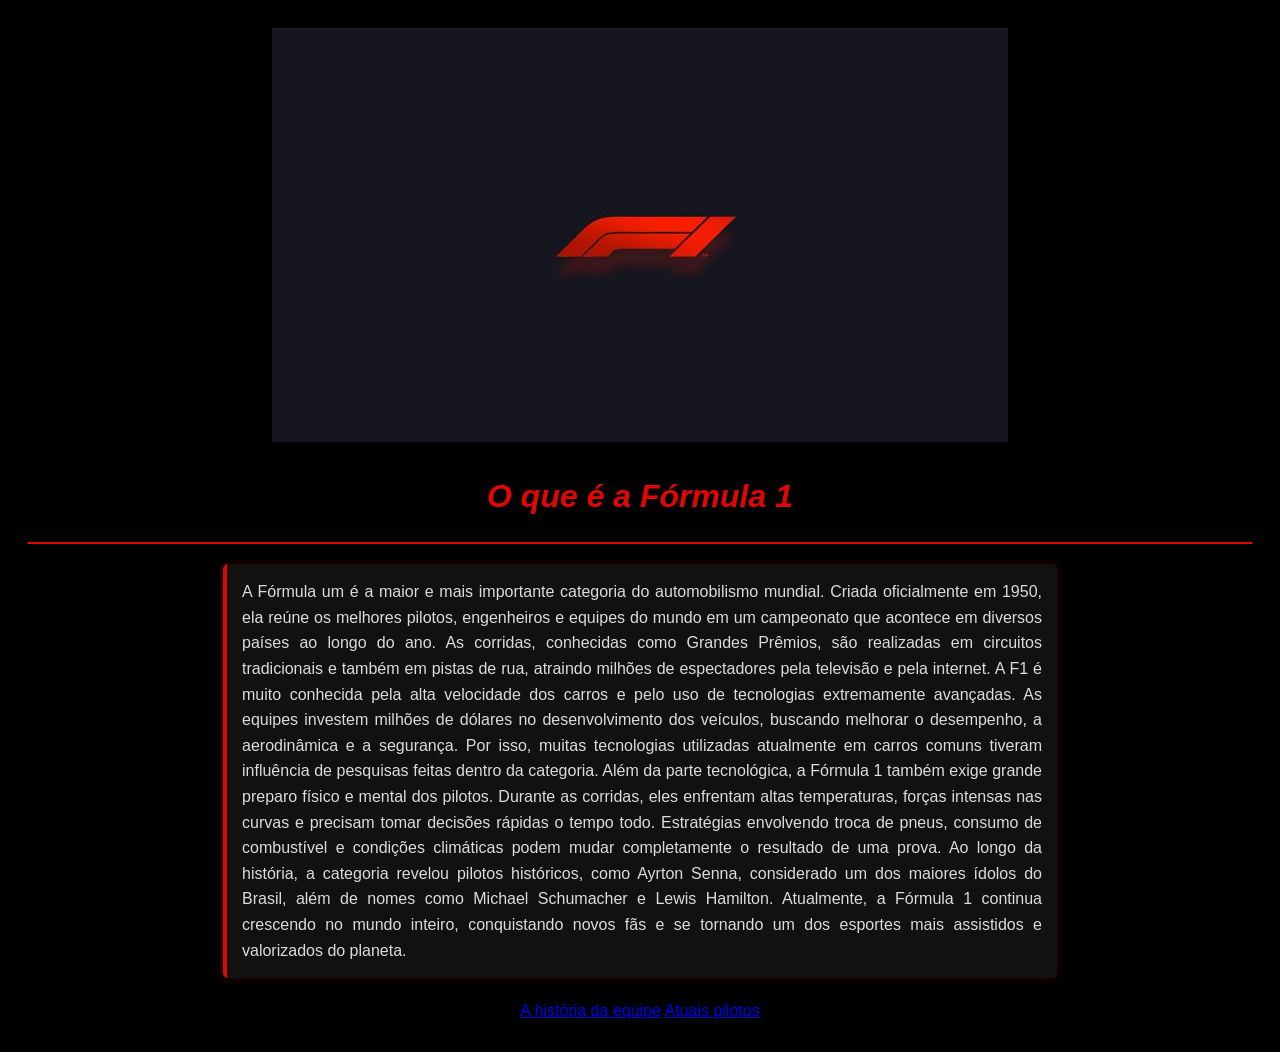
<file: index.html>
<!DOCTYPE html>
<html lang="pt-br">
<head>
    <meta charset="UTF-8">
    <meta name="viewport" content="width=device-width, initial-scale=1.0">
    <link rel="stylesheet" href="style.css">
    <title>O que é a Fórmula 1</title>
</head>
<body>
    <img src="Espaços De Arte.jpeg">
    <h1> O que é a Fórmula 1</h1>
    <hr>

    <p> A Fórmula um é a maior e mais importante categoria do automobilismo mundial. Criada oficialmente em 1950, ela reúne os melhores pilotos, engenheiros e equipes do mundo em um campeonato que acontece em diversos países ao longo do ano. As corridas, conhecidas como Grandes Prêmios, são realizadas em circuitos tradicionais e também em pistas de rua, atraindo milhões de espectadores pela televisão e pela internet.
   
        A F1 é muito conhecida pela alta velocidade dos carros e pelo uso de tecnologias extremamente avançadas. As equipes investem milhões de dólares no desenvolvimento dos veículos, buscando melhorar o desempenho, a aerodinâmica e a segurança. Por isso, muitas tecnologias utilizadas atualmente em carros comuns tiveram influência de pesquisas feitas dentro da categoria.
   
        Além da parte tecnológica, a Fórmula  1 também  exige grande preparo físico e mental dos pilotos. Durante as corridas, eles enfrentam altas temperaturas, forças intensas nas curvas e precisam tomar decisões rápidas o tempo todo. Estratégias envolvendo troca de pneus, consumo de combustível e condições climáticas podem mudar completamente o resultado de uma prova.
   
        Ao longo da história, a categoria revelou pilotos históricos, como Ayrton Senna, considerado um dos maiores ídolos do Brasil, além de nomes como Michael Schumacher e Lewis Hamilton. Atualmente, a Fórmula 1 continua crescendo no mundo inteiro, conquistando novos fãs e se tornando um dos esportes mais assistidos e valorizados do planeta. </p>


    <footer>
    <a href="historia-equipe.html"> A história da equipe</a>
    <a href="caracteres.html">Atuais pilotos</a>
</footer>
</body>
</html>
</file>
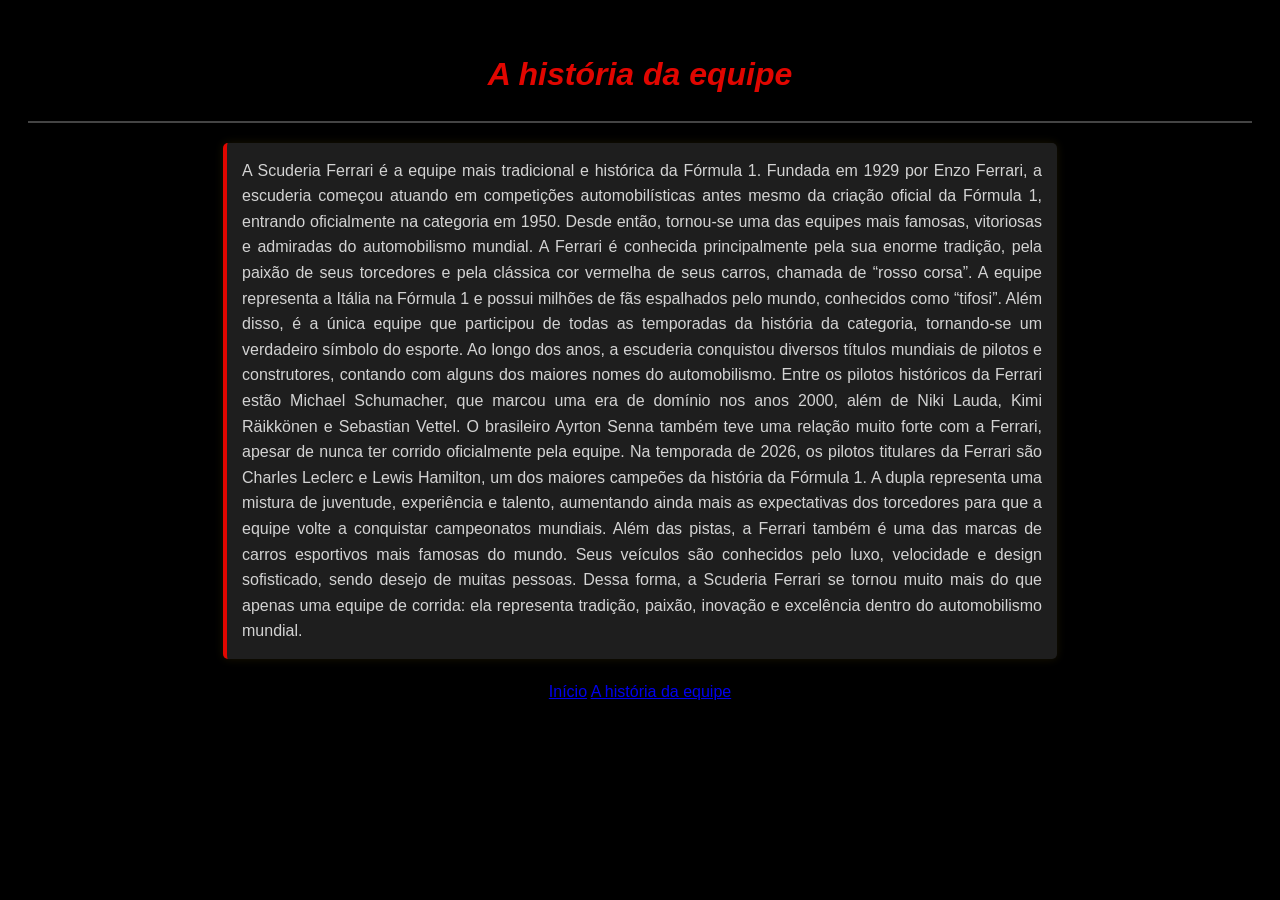
<file: A história da equipe.html>
<!DOCTYPE html>
<html lang="pt-br">
<head>
    <meta charset="UTF-8">
    <meta name="viewport" content="width=device-width, initial-scale=1.0">
    <link rel="stylesheet" href="a história da equipe.css">
    <title>A história da equipe</title>
</head>
<body>
    <h1>A história da equipe</h1>
    <hr>

    <p>A Scuderia Ferrari é a equipe mais tradicional e histórica da Fórmula 1. Fundada em 1929 por Enzo Ferrari, a escuderia começou atuando em competições automobilísticas antes mesmo da criação oficial da Fórmula 1, entrando oficialmente na categoria em 1950. Desde então, tornou-se uma das equipes mais famosas, vitoriosas e admiradas do automobilismo mundial.

A Ferrari é conhecida principalmente pela sua enorme tradição, pela paixão de seus torcedores e pela clássica cor vermelha de seus carros, chamada de “rosso corsa”. A equipe representa a Itália na Fórmula 1 e possui milhões de fãs espalhados pelo mundo, conhecidos como “tifosi”. Além disso, é a única equipe que participou de todas as temporadas da história da categoria, tornando-se um verdadeiro símbolo do esporte.

Ao longo dos anos, a escuderia conquistou diversos títulos mundiais de pilotos e construtores, contando com alguns dos maiores nomes do automobilismo. Entre os pilotos históricos da Ferrari estão Michael Schumacher, que marcou uma era de domínio nos anos 2000, além de Niki Lauda, Kimi Räikkönen e Sebastian Vettel. O brasileiro Ayrton Senna também teve uma relação muito forte com a Ferrari, apesar de nunca ter corrido oficialmente pela equipe.

Na temporada de 2026, os pilotos titulares da Ferrari são Charles Leclerc e Lewis Hamilton, um dos maiores campeões da história da Fórmula 1. A dupla representa uma mistura de juventude, experiência e talento, aumentando ainda mais as expectativas dos torcedores para que a equipe volte a conquistar campeonatos mundiais.  

Além das pistas, a Ferrari também é uma das marcas de carros esportivos mais famosas do mundo. Seus veículos são conhecidos pelo luxo, velocidade e design sofisticado, sendo desejo de muitas pessoas. Dessa forma, a Scuderia Ferrari se tornou muito mais do que apenas uma equipe de corrida: ela representa tradição, paixão, inovação e excelência dentro do automobilismo mundial.

    <footer>
    <a href="index.html"> Início</a>
    <a href="a história da equipe.css"> A história da equipe</a>
</footer>
</body>
</html>
</file>
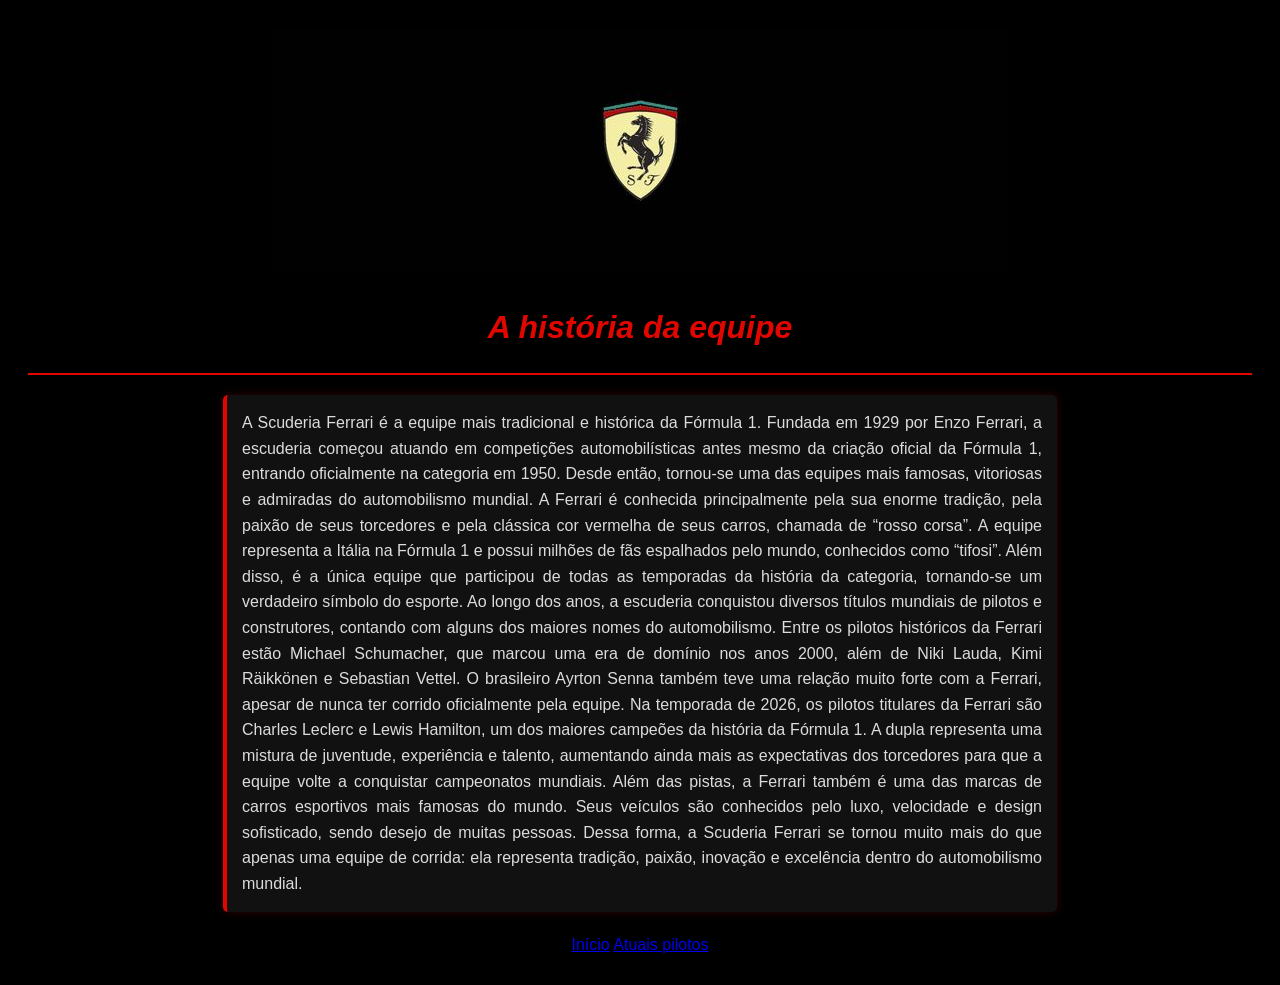
<file: historia-equipe.html>
<!DOCTYPE html>
<html lang="pt-br">
<head>
    <meta charset="UTF-8">
    <meta name="viewport" content="width=device-width, initial-scale=1.0">
    <link rel="stylesheet" href="historia-equipe.css">
    <title>A história da equipe</title>
</head>
<body>
    <img src="_.jpeg">
    <h1>A história da equipe</h1>
    <hr>

    <p>A Scuderia Ferrari é a equipe mais tradicional e histórica da Fórmula 1. Fundada em 1929 por Enzo Ferrari, a escuderia começou atuando em competições automobilísticas antes mesmo da criação oficial da Fórmula 1, entrando oficialmente na categoria em 1950. Desde então, tornou-se uma das equipes mais famosas, vitoriosas e admiradas do automobilismo mundial.

A Ferrari é conhecida principalmente pela sua enorme tradição, pela paixão de seus torcedores e pela clássica cor vermelha de seus carros, chamada de “rosso corsa”. A equipe representa a Itália na Fórmula 1 e possui milhões de fãs espalhados pelo mundo, conhecidos como “tifosi”. Além disso, é a única equipe que participou de todas as temporadas da história da categoria, tornando-se um verdadeiro símbolo do esporte.

Ao longo dos anos, a escuderia conquistou diversos títulos mundiais de pilotos e construtores, contando com alguns dos maiores nomes do automobilismo. Entre os pilotos históricos da Ferrari estão Michael Schumacher, que marcou uma era de domínio nos anos 2000, além de Niki Lauda, Kimi Räikkönen e Sebastian Vettel. O brasileiro Ayrton Senna também teve uma relação muito forte com a Ferrari, apesar de nunca ter corrido oficialmente pela equipe.

Na temporada de 2026, os pilotos titulares da Ferrari são Charles Leclerc e Lewis Hamilton, um dos maiores campeões da história da Fórmula 1. A dupla representa uma mistura de juventude, experiência e talento, aumentando ainda mais as expectativas dos torcedores para que a equipe volte a conquistar campeonatos mundiais.  

Além das pistas, a Ferrari também é uma das marcas de carros esportivos mais famosas do mundo. Seus veículos são conhecidos pelo luxo, velocidade e design sofisticado, sendo desejo de muitas pessoas. Dessa forma, a Scuderia Ferrari se tornou muito mais do que apenas uma equipe de corrida: ela representa tradição, paixão, inovação e excelência dentro do automobilismo mundial.

    <footer>
    <a href="index.html"> Início</a>
    <a href="caracteres.html">Atuais pilotos</a>
</footer>
</body>
</html>
</file>
<file: style.css>
body {
    background-color: #000000;
    color: #dcdcdc;
    font-family: 'Segoe UI', Tahoma, Geneva, Verdana, sans-serif;
    text-align: center;
    padding: 20px;
    line-height: 1.6;
}

h1 {
   color: #E10600; 
    font-style: italic;
    font-size: 2em;
    text-shadow: 2px 2px 4px #000;
    margin-bottom: 10px;
}

hr {
    border: none;
    height: 2px;
    background-color: #E10600;
    margin: 20px 0;
}

p {
    max-width: 800px;
    margin: 20px auto;
    text-align: justify;
    background-color: #111111;
    padding: 15px;
    border-left: 4px solid #E10600;
    border-radius: 5px;
    box-shadow: 0 0 10px rgba(255, 0, 0, 0.2);
    color: #dcdcdc;
}

footer {
    color:#E10600;
}
</file>
<file: a história da equipe.css>
body {
    background-color: #000000; 
    color: #E10600; 
    font-family: 'Segoe UI', Tahoma, Geneva, Verdana, sans-serif;
    text-align: center;
    padding: 20px;
    line-height: 1.6;
}

h1 {
    color: #E10600;
    font-style: italic;
    font-size: 2em;
    margin-bottom: 10px;
    text-shadow: 1px 1px 3px #000;
}

hr {
    border: none;
    height: 2px;
    background-color: #444;
    margin: 20px 0;
}

p {
    margin: 20px auto;
    max-width: 800px;
    text-align: justify;
    color: #d3d3d3;
    background-color: #1e1e1e;
    padding: 15px;
    border-left: 4px solid #E10600;
    border-radius: 5px;
    box-shadow: 0 0 10px rgba(245, 197, 24, 0.1);
}
footer{
    color: #E10600;
}
</file>
<file: historia-equipe.css>
body {
    background-color: #000000;
    color: #dcdcdc;
    font-family: 'Segoe UI', Tahoma, Geneva, Verdana, sans-serif;
    text-align: center;
    padding: 20px;
    line-height: 1.6;
}

h1 {
   color: #E10600; 
    font-style: italic;
    font-size: 2em;
    text-shadow: 2px 2px 4px #000;
    margin-bottom: 10px;
}

hr {
    border: none;
    height: 2px;
    background-color: #E10600;
    margin: 20px 0;
}

p {
    max-width: 800px;
    margin: 20px auto;
    text-align: justify;
    background-color: #111111;
    padding: 15px;
    border-left: 4px solid #E10600;
    border-radius: 5px;
    box-shadow: 0 0 10px rgba(255, 0, 0, 0.2);
    color: #dcdcdc;
}

footer {
    color:#E10600;
}
</file>
